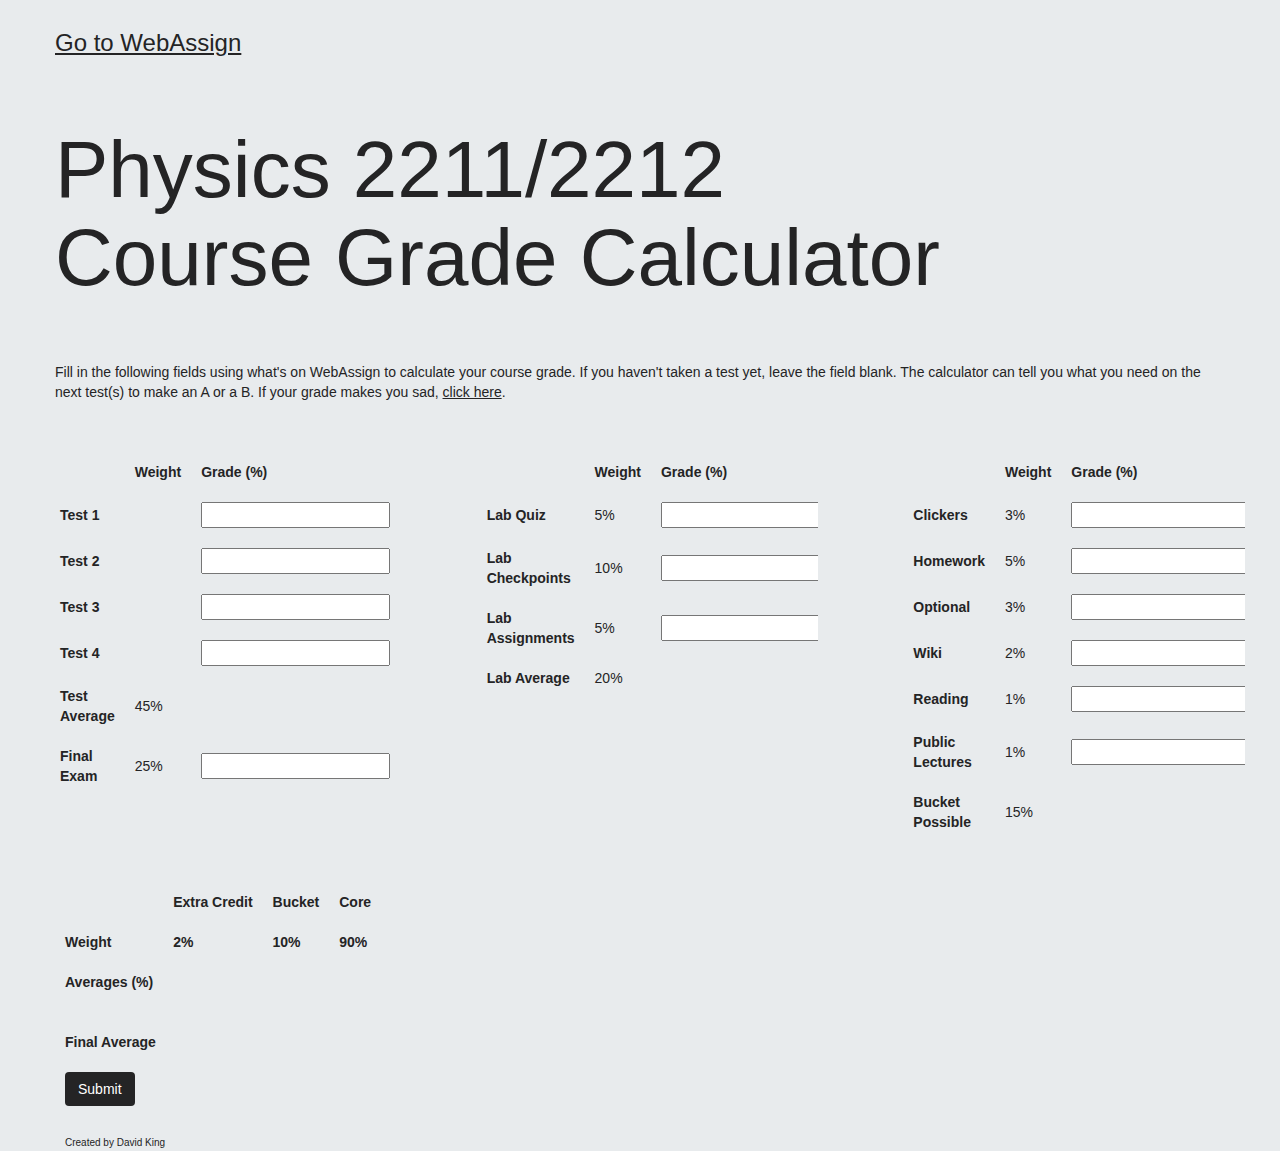
<file: index.html>
<!doctype html>
<html>
<head>
    <meta charset="utf-8">
    <meta name="keywords" content="">
    <meta name="description" content="">
    <meta name="viewport" content="width=device-width, initial-scale=1, user-scalable=0">
    <link rel="shortcut icon" type="image/png" href="favicon.png">
    
	<link rel="stylesheet" type="text/css" href="./css/bootstrap.min.css">
	<link rel="stylesheet" type="text/css" href="style.css">
	<link rel="stylesheet" href="./css/animate.min.css"><link rel="stylesheet" href="./css/font-awesome.min.css">
    
	<script src="./js/jquery-2.1.0.min.js"></script>
	<script src="./js/bootstrap.min.js"></script>
	<script src="./js/blocs.min.js"></script>
    <script src='./js/script.js'></script>
    <title>Grade Calculator - Physics</title>

    
<!-- Google Analytics -->
 
<!-- Google Analytics END -->
    
</head>
<body>
<!-- Main container -->
<div class="page-container">
    
<!-- bloc-0 -->
<div class="bloc bgc-isabelline l-bloc" id="bloc-0">
	<div class="container bloc-sm">
		<div class="row">
			<div class="col-sm-12">
				<h3 class="mg-md tc-dark-jungle-green ">
                    <a href='https://www.webassign.net/gatech/login.html' target="_blank" >Go to WebAssign</a>
				</h3>
			</div>
		</div>
	</div>
</div>
<!-- bloc-0 END -->

<!-- ScrollToTop Button -->
<a class="bloc-button btn btn-d scrollToTop" onclick="scrollToTarget('1')"><span class="fa fa-chevron-up"></span></a>
<!-- ScrollToTop Button END-->


<!-- bloc-1 -->
<div class="bloc bgc-isabelline l-bloc " id="bloc-1">
	<div class="container bloc-sm">
		<div class="row">
			<div class="col-sm-12">
				<h1 class="mg-md  tc-dark-jungle-green">
					Physics 2211/2212 <br>Course Grade Calculator<br>
				</h1>
			</div>
		</div>
	</div>
</div>
<!-- bloc-1 END -->
<!-- bloc-2 -->
<div class="bloc bgc-isabelline l-bloc tc-dark-jungle-green" id="bloc-2">
	<div class="container bloc-sm">
		<div class="row">
			<div class="col-sm-12">
            <p id='description'>Fill in the following fields using what's on WebAssign to calculate your course grade.
                If you haven't taken a test yet, leave the field blank.
                The calculator can tell you what you need on the next test(s) to make an A or a B. If your grade makes you sad,
            <a href='http://corgiorgy.com/'>click here</a>.</p>
			</div>
		</div>
	</div>
</div>
<!-- bloc-2 END -->
<form>

<!-- Bloc Group -->
<div class='bloc-group bgc-isabelline'>
<!-- tests -->
<div class="bloc bloc-tile-3 tc-dark-jungle-green l-bloc" id="tests">
	<div class="container bloc-sm">
		<div class="row">
			<div class="col-sm-12 table-responsive">
			        <table >
						<tr>
							<td class ='head'></td>
							<td class='head text-center'> Weight </td>
							<td class= 'head'>Grade (%)</td>
						</tr>
						<tr>
							<td class='head'> Test 1</td>
                            <td class=''></td>
							<td class=''><input type="text" name="testone"></td>
						</tr>
						<tr>
							<td class='head'> Test 2</td>
                            <td class=''></td>
							<td class=''><input type="text" name="testtwo"></td>
						</tr>
						<tr>
							<td class='head'> Test 3</td>
                            <td class=''></td>
							<td class=''><input type="text" name="testthree"></td>
						</tr>
						<tr>
							<td class='head'> Test 4</td>
                            <td class=''></td>
							<td class=''><input type="text" name="testfour"></td>
						</tr>
						<tr>
							<td class='head'> Test Average</td>
                            <td class=''>45%</td>
							<td class='' id='testavg'></td>
						</tr>
						<tr>
							<td class='head'> Final Exam</td>
                            <td class=''>25%</td>
							<td><input type="text" name="fin"></td>
						</tr>
						

					</table>
			</div>
		</div>
	</div>
</div>
<!-- tests END -->

<!-- labs -->
<div class="bloc bloc-tile-3 l-bloc tc-dark-jungle-green" id="labs">
	<div class="container bloc-sm">
		<div class="row">
			<div class="col-sm-12 table-responsive">
			        <table>
						<tr>
							<td class ='head'></td>
							<td class='head text-center'> Weight </td>
							<td class= 'head'>Grade (%)</td>
						</tr>
						<tr>
							<td class='head'> Lab Quiz</td>
                            <td class=''>5%</td>
							<td class=''><input type="text" name="labq"></td>
						</tr>
						<tr>
							<td class='head'> Lab Checkpoints</td>
                            <td class=''>10%</td>
							<td class=''><input type="text" name="labch"></td>
						</tr>
						<tr>
							<td class='head'> Lab Assignments</td>
                            <td class=''>5%</td>
							<td class=''><input type="text" name="laba"></td>
						</tr>
						<tr>
							<td class='head'> Lab Average</td>
                            <td class=''>20%</td>
							<td class='' id='lab'></td>
						</tr>
						

					</table>

			</div>
		</div>
	</div>
</div>
<!-- labs END -->
<!-- buckets -->
<div class="bloc bloc-tile-3 l-bloc tc-dark-jungle-green" id="buckets">
	<div class="container bloc-sm">
		<div class="row">
			<div class="col-sm-12 table-responsive">
					<table>
						<tr>
							<td class ='head'></td>
							<td class='head text-center'> Weight </td>
							<td class= 'head'>Grade (%)</td>
						</tr>
						<tr>
							<td class='head'> Clickers</td>
                            <td class=''>3%</td>
							<td class=''><input type="text" name="clickers"></td>
						</tr>
						<tr>
							<td class='head'> Homework</td>
                            <td class=''>5%</td>
							<td class=''><input type="text" name="hw"></td>
						</tr>
						<tr>
							<td class='head'> Optional</td>
                            <td class=''>3%</td>
							<td class=''><input type="text" name="opt"></td>
						</tr>
						<tr>
							<td class='head'> Wiki</td>
                            <td class=''>2%</td>
							<td class=''><input type="text" name="wiki"></td>
						</tr>
						<tr>
							<td class='head'> Reading</td>
                            <td class=''>1%</td>
							<td class=''><input type="text" name="read"></td>
						</tr>
						<tr>
							<td class='head'> Public Lectures</td>
                            <td class=''>1%</td>
							<td class=''><input type="text" name="lect"></td>
						</tr>
						<tr>
							<td class='head'> Bucket Possible</td>
                            <td class=''>15%</td>
							<td class='' id='bucket'></td>
						</tr>
						

					</table>
			</div>
		</div>
	</div>
</div>
<!-- buckets END -->
</div>


<!-- bloc-3 -->
<div class="bloc bgc-isabelline l-bloc tc-dark-jungle-green " id="bloc-3">
	<div class="container bloc-sm">
		<div class="row">
			<div class="col-sm-12 table-responsive">
                        <table>
                                <tr>
                                    <td class = 'head'></td>
                                    <td class='head'>Extra Credit</td>
                                    <td class= 'head'>Bucket</td>
                                    <td class='head'>Core</td>
                                </tr>
                                <tr>
                                    <td class='head'> Weight</td>
                                    <td class='head'>2%</td>
                                    <td class= 'head'>10%</td>
                                    <td class='head'>90%</td>

                                </tr>
                                <tr>
                                    <td class='head'> Averages (%)</td>
                                    <td id='ec'></td>
                                    <td id='bucket2'></td>
                                    <td id='core'></td>
                                </table>
                                <br>
                            <table>
                                <tr>
                                    <td class= 'head'>Final Average</td>
                                    <td class='head' id='final'></td>
                                    <td class='head' id='grade'></td>
                                </tr>
                            </table>
                            <p style='margin-left:10px' id="results" ></p>

                        <input style='margin-left:10px' type="button" class='btn btn-daffodil' onclick="testResults(this.form)" value="Submit">

			</div>
		</div>
	</div>
</div>
    </form>

<!-- footer END -->
<div class="bloc bgc-isabelline l-bloc tc-dark-jungle-green" id="footer">
	<div class="container">
		<div class="row">
			<div class="col-sm-12 table-responsive">
                        <a style='margin-left:10px'  class='tc-dark-jungle-green' href='http://davidking0.github.io' id='small'>Created by David King</a>

			</div>
		</div>
	</div>
</div>
<!-- Main container END -->
    </div>

</body>
</html>
</file>
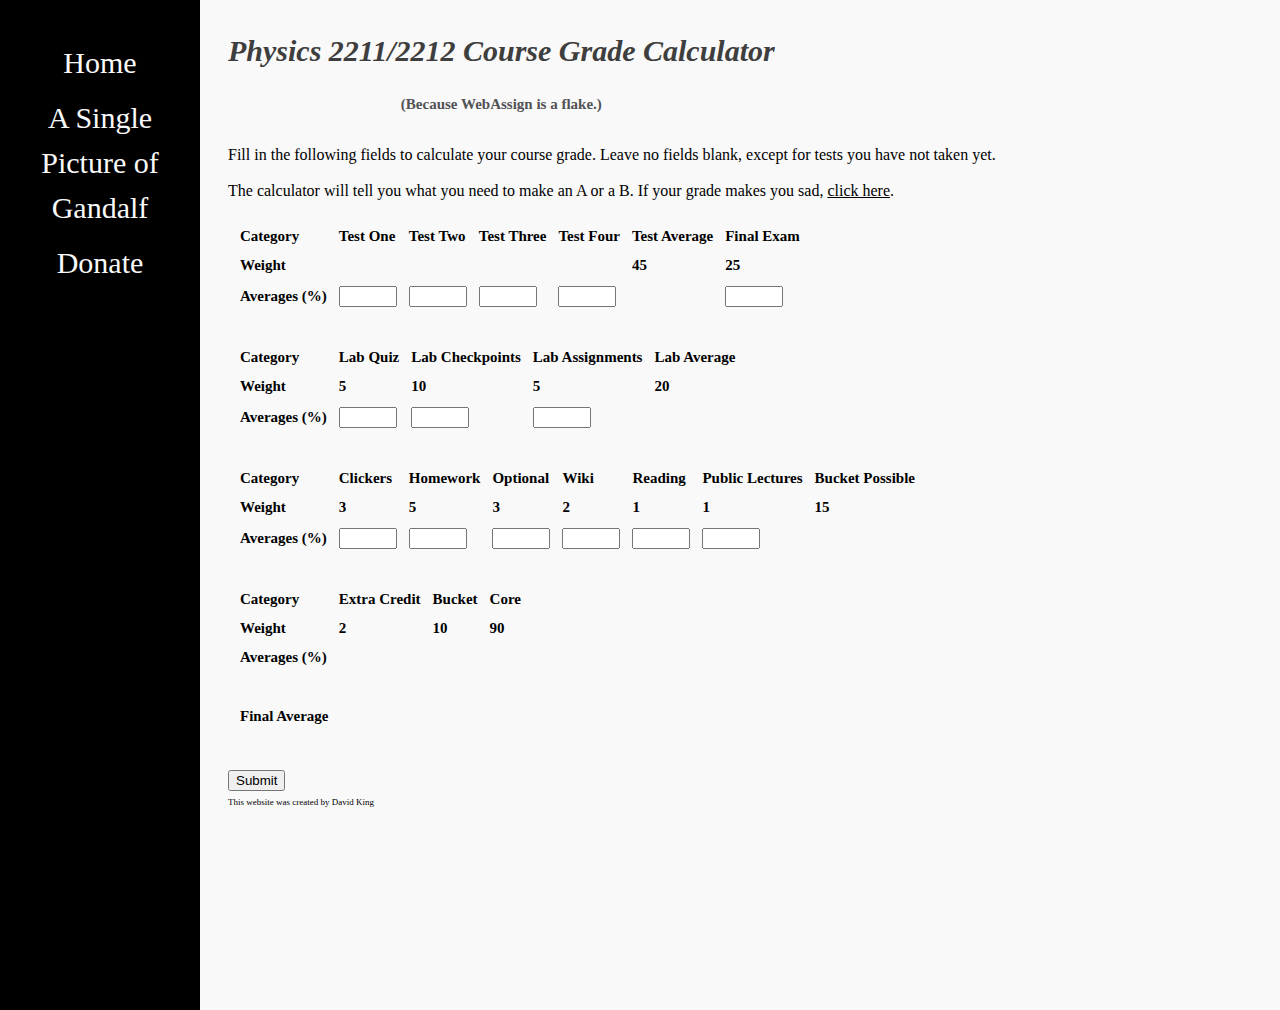
<file: old/index.html>
<!Doctype html>
<html>
	<head>

		<title>Grade Calculator - Physics 2211/2212</title>
		<link rel='stylesheet' type = 'text/css' media = 'screen' href = 'style.css' />
        <script src="script.js" type="text/javascript"></script>
	</head>
	<body>
		<div id='main'>
			<div id='navegation'>
				<ul class='sidebar'>
  					<li><a class='sidebar' href="index.html">Home</a></li>
 					<li><a class='sidebar' href="gandalf.jpg">A Single Picture of Gandalf</a></li>
  					<li><a class='sidebar' href="https://www.gofundme.com/give-me-money-2vxazmk">Donate </a></li>
				</ul>
			</div>

			<div id='header'>
				<h1 class = 'top'>Physics 2211/2212 Course Grade Calculator</h1>
				<h4 class = 'top'>(Because WebAssign is a flake.)</h4>
			</div >

        </div>
            <p id='description'>Fill in the following fields to calculate your course grade.
                Leave no fields blank, except for tests you have not taken yet.<br><br>
                The calculator will tell you what you need to make an A or a B. If your grade makes you sad,
            <a href='http://corgiorgy.com/'>click here</a>.</p>
			<form id='calculator' name='mycalc' action="">
				<div id='table'>
					<table id='tests'>
						<tr>
							<td class ='head'>Category</td>
							<td class='head'> Test One</td>
							<td class= 'head'> Test Two</td>
                            <td class='head'> Test Three </td>
                            <td class='head'> Test Four </td>
                            <td class='head'> Test Average </td>
                            <td class='head'> Final Exam </td>

						</tr>
						<tr>
							<td class='head'> Weight</td>
                            <td class='head'></td>
							<td class='head'></td>
                            <td class='head'></td>
                            <td class='head'></td>
                            <td class='head'>45</td>
                            <td class='head'>25</td>
						</tr>
						<tr>
							<td class='head'> Averages (%)</td>
							<td><input type="text" name="testone"></td>
							<td><input type="text" name="testtwo"></td>
                            <td><input type="text" name="testthree"></td>
                            <td><input type="text" name="testfour"></td>
                            <td id='testavg'></td>
                            <td><input type="text" name="fin"></td>
					</table>
                    <br>
                    <table>
                        <tr>
                            <td class = 'head'>Category</td>
                            <td class='head'>Lab Quiz</td>
                            <td class= 'head'>Lab Checkpoints</td>
                            <td class='head'>Lab Assignments</td>
                            <td class='head'>Lab Average</td>

                        </tr>
                        <tr>
                            <td class='head'>Weight</td>
                            <td class='head'>5</td>
                            <td class= 'head'>10</td>
                            <td class='head'>5</td>
                            <td class='head'>20</td>


                        </tr>
                        <tr>
                            <td class='head'> Averages (%)</td>
                            <td><input type="text" name="labq"></td>
                            <td><input type="text" name="labch"></td>
                            <td><input type="text" name="laba"></td>
                            <td id='lab'></td>

                        </table>
                        <br>
                        <table>
                            <tr>
                                <td class = 'head'>Category</td>
                                <td class='head'>Clickers</td>
                                <td class= 'head'>Homework</td>
                                <td class='head'>Optional</td>
                                <td class='head'>Wiki</td>
                                <td class='head'>Reading</td>
                                <td class='head'>Public Lectures</td>
                                <td class='head'>Bucket Possible</td>


                            </tr>
                            <tr>
                                <td class='head'> Weight</td>
                                <td class='head'>3</td>
                                <td class= 'head'>5</td>
                                <td class='head'>3</td>
                                <td class='head'>2</td>
                                <td class='head'>1</td>
                                <td class='head'>1</td>
                                <td class='head'>15</td>


                            </tr>
                            <tr>
                                <td class='head'> Averages (%)</td>
                                <td><input type="text" name="clickers"></td>
                                <td><input type="text" name="hw"></td>
                                <td><input type="text" name="opt"></td>
                                <td><input type="text" name="wiki"></td>
                                <td><input type="text" name="read"></td>
                                <td><input type="text" name="lect"></td>
                                <td id='bucket'></td>
                            </table>
                            <br>
                            <table>
                                <tr>
                                    <td class = 'head'>Category</td>
                                    <td class='head'>Extra Credit</td>
                                    <td class= 'head'>Bucket</td>
                                    <td class='head'>Core</td>
                                </tr>
                                <tr>
                                    <td class='head'> Weight</td>
                                    <td class='head'>2</td>
                                    <td class= 'head'>10</td>
                                    <td class='head'>90</td>

                                </tr>
                                <tr>
                                    <td class='head'> Averages (%)</td>
                                    <td id='ec'></td>
                                    <td id='bucket2'></td>
                                    <td id='core'></td>
                                </table>
                                <br>
                            <table>
                                <tr>
                                    <td class= 'head'>Final Average</td>
                                    <td class='head' id='final'></td>
                                    <td class='head' id='grade'></td>
                                </tr>
                            </table>
                                <br>

                        </div>
                        <p id="results" ></p>

                        <input type="button" onclick="testResults(this.form)" value="Submit">
                        <br>
                        <span id='small'>This website was created by David King</span>
				</form>


<!--
djfksdjfkdjf
-->

	</div>
	</body>
	</html>
</file>
<file: style.css>
/* David King - davidk.io */

#table input{
    width:50px;
}
table, th, td {
   padding: 10px;
}
.head{
	font-weight:bold;
}

#small{
    font-size:10px;
}


body{
	margin:0;
	padding:0;
    background:#FFF;
    overflow-x:hidden;
    -webkit-font-smoothing: antialiased;
    -moz-osx-font-smoothing: grayscale;
}
a:hover{text-decoration: none; cursor:pointer;}

a,button{outline: none!important;} /* Prevent ugly blue glow on chrome and safari */

#page-loading-blocs-notifaction{position: fixed;top: 0;bottom: 0;width: 100%;z-index:100000;background:#FFFFFF url("img/pageload-spinner.gif") no-repeat center center;}

/*  Blocs */

.bloc{
	width:100%;
	clear:both;
	background: 50% 50% no-repeat;
	padding:0 50px;
	-webkit-background-size: cover;
	-moz-background-size: cover;
	-o-background-size: cover;
	background-size: cover;
	position:relative;
}
.bloc .container{
	padding-left:0;
	padding-right:0;
}


/* Sizes */

.bloc-md{
	padding:50px;
}
.bloc-sm{
	padding:20px 50px;
}

/* Group Styles */

.bloc-group{
	display:flex;
}
.bloc-group .bloc{
	flex: 1;
}
.bloc-tile-2{
	width:50%;
}
.bloc-tile-3{
	width:33.33333333%;
}
.bloc-tile-4{
	width:25%;
}
.bloc-tile-2 .container, .bloc-tile-3 .container, .bloc-tile-4 .container{
	width:100%;
}

/* Light theme */

.d-bloc .panel,.l-bloc{
	color:rgba(0,0,0,.5);
}
.d-bloc .panel button:hover,.l-bloc button:hover{
	color:rgba(0,0,0,.7);
}
.l-bloc .icon-round,.l-bloc .icon-square,.l-bloc .icon-rounded,.l-bloc .icon-semi-rounded-a,.l-bloc .icon-semi-rounded-b{
	border-color:rgba(0,0,0,.7);
}
.d-bloc .panel .divider-h span,.l-bloc .divider-h span{
	border-color:rgba(0,0,0,.1);
}
.d-bloc .panel .a-btn,.l-bloc .a-btn,.l-bloc .navbar a,.l-bloc .navbar-brand,.l-bloc a .icon-sm, .l-bloc a .icon-md, .l-bloc a .icon-lg, .l-bloc a .icon-xl, .l-bloc h1 a, .l-bloc h2 a, .l-bloc h3 a, .l-bloc h4 a, .l-bloc h5 a, .l-bloc h6 a, .l-bloc p a{
	color:rgba(0,0,0,.6);
}
.d-bloc .panel .a-btn:hover,.l-bloc .a-btn:hover,.l-bloc .navbar a:hover, .l-bloc .navbar-brand:hover, .l-bloc a:hover .icon-sm, .l-bloc a:hover .icon-md, .l-bloc a:hover .icon-lg, .l-bloc a:hover .icon-xl, .l-bloc h1 a:hover, .l-bloc h2 a:hover, .l-bloc h3 a:hover, .l-bloc h4 a:hover, .l-bloc h5 a:hover, .l-bloc h6 a:hover, .l-bloc p a:hover{
	color:rgba(0,0,0,1);
}
.l-bloc .navbar-toggle .icon-bar{
	color:rgba(0,0,0,.6);
}
.d-bloc .panel .btn-wire,.d-bloc .panel .btn-wire:hover,.l-bloc .btn-wire,.l-bloc .btn-wire:hover{
	color:rgba(0,0,0,.7);
	border-color:rgba(0,0,0,.3);
}

/* Bloc text custom styling */
#bloc-0 h3 {
    font-weight: 200;

}
#bloc-0 a, #bloc-2 a {
    color:#242425!important;
}
#bloc-0 a, #bloc-2 a {
    text-decoration: underline;
}
#bloc-0 a:hover, #bloc-2 a:hover {
    color:rgba(0,0,0,.6)!important;
}
#bloc-1 h1{
	font-weight: 200;
	font-size: 80px;
}
#bloc-1 h3{
	font-size: 30px;
}

/* Content Tint */
.content-tint{
	z-index: -1;
	transition: background .2s linear;
}
.content-tint.on{
	display: block;
	position: fixed;
	right: 0;
	top: 0;
	bottom: 0;
	width: 100%;
	background: transparent;
	z-index: 1001;
	background:rgba(0,0,0,.4);
}
.content-tint.on:hover{
	background:rgba(0,0,0,.1);
}
{
	margin-top:12px!important;
}

/* = Bric adjustment margins
-------------------------------------------------------------- */

.mg-md{
	margin-top:10px;
	margin-bottom:20px;
}

/* = Buttons
-------------------------------------------------------------- */

.btn{
	margin: 0 5px 5px 0;
}
.btn.pull-right{
	margin: 0 0 5px 5px;
}
.btn-d,.btn-d:hover,.btn-d:focus{
	color:#FFF;
	background:rgba(0,0,0,.3);
}

/* Prevent ugly blue glow on chrome and safari */
button{
	outline: none!important;
}

.btn .caret{
	margin:0 0 0 5px}.dropdown a .caret{
	margin:0 0 0 5px}.btn-dropdown .dropdown-menu .dropdown{
	padding: 3px 20px;
}





.panel-sq, .panel-sq .panel-heading, .panel-sq .panel-footer{
	border-radius:0;
}
.panel-rd{
	border-radius:30px;
}
.panel-rd .panel-heading{
	border-radius:29px 29px 0 0;
}
.panel-rd .panel-footer{
	border-radius:0 0 29px 29px;
}



/* iFrame */

iframe{
	border:0;
}


/* ScrollToTop button */

.scrollToTop{
	width:40px;
	height:40px;
	position:fixed;
	bottom:20px;
	right:20px;
	opacity: 0;
	z-index: 500;
	transition: all .3s ease-in-out;
}
.scrollToTop span{
	margin-top: 6px;
}
.showScrollTop{
	font-size: 14px;
	opacity: 1;
}

/* = Custom Styling
-------------------------------------------------------------- */

h1,h2,h3,h4,h5,h6,p,label,.btn,a{
}
.container{
	max-width:1170px;
}

/* = Colour
-------------------------------------------------------------- */

/* Background colour styles */

.bgc-isabelline{
	background-color:#E8EBED;
}
/* Text colour styles */

.tc-dark-jungle-green{
	color:#242425!important;
}
/* Link colour styles */

.ltc-daffodil{
	color:#FFAC5C!important;
}
.ltc-daffodil:hover{
	color:#cc8a4a!important;
}

.btn-daffodil{
	color:#fff!important;
	background-color:#242425!important;
}



/* = Mobile adjustments 
-------------------------------------------------------------- */
@media (max-width: 1024px)
{
    .bloc{
        padding-left: 20px; 
        padding-right: 20px;  
    }
    .bloc.full-width-bloc, .bloc-tile-2.full-width-bloc .container, .bloc-tile-3.full-width-bloc .container, .bloc-tile-4.full-width-bloc .container{
        padding-left: 0; 
        padding-right: 0;  
    }
}
@media (max-width: 992px) and (min-width: 768px)
{
    .navbar .nav{
		max-width:80%
    }
	.nav-center.navbar .nav{
		max-width:100%
    }
}
@media only screen and (min-device-width : 768px) and (max-device-width : 1024px) and (orientation : landscape) {.b-parallax{background-attachment:scroll;}}
@media (max-width: 768px)
{
    .container{width:100%;}
    .b-parallax{background-attachment:scroll;}
    .page-container, #hero-bloc{overflow-x: hidden;position: relative;} /* Prevent unwanted side scroll on mobile */
    .bloc-group, .bloc-group .bloc{display:block;width:100%;}
    .bloc-tile-2 .container, .bloc-tile-3 .container, .bloc-tile-4 .container{padding-left: 10px;padding-right: 10px;}
    .table-responsive{border:none!important}
}
@media (max-width: 767px)
{
    .page-container{
        overflow-x: hidden;
        position:relative;
    }
    h1,h2,h3,h4,h5,h6,p,#disqus_thread{
        padding-left:10px!important; 
        padding-right:10px!important; 
    }
    #hero-bloc h1{
        font-size:40px;
    }
    #hero-bloc h2{
        font-size:34px;
    }
    #hero-bloc h3{
        font-size:25px;
    }
    .b-parallax{
        background-attachment:scroll;
    }
    .navbar .nav{
        padding-top: 0;
        border-top:1px solid rgba(0,0,0,.2);
        float:none!important;
    }
    .navbar.row{
        margin-left: 0;
        margin-right: 0;
    }
    .site-navigation{
	   position:inherit;
	   transform:none;
	   -webkit-transform:none;
	   -ms-transform:none;
    }  
    .nav > li{
        margin-top: 0;
        border-bottom:1px solid rgba(0,0,0,.1);
        background:rgba(0,0,0,.05);
        text-align: left;
        padding-left:15px;
        width:100%;
    }
    .nav > li:hover{
        background:rgba(0,0,0,.08);
    }
    .dropdown .dropdown a .caret{   
        float: none;
        margin: 5px 0 0 10px!important;
        border: 4px solid black;
        border-bottom-color: transparent;
        border-right-color: transparent;
        border-left-color: transparent;
    }
    
    #hero-bloc .navbar .nav{
        background:rgba(0,0,0,.8);
    }
    #hero-bloc .navbar .nav a, #footer a{
        color:rgba(255,255,255,.6);
    }
    .hero{
        padding:50px 0;
    }
    .hero-nav{
        left:-1px;
        right:-1px;
    }
    .navbar-collapse{
        padding:0;
        overflow-x: hidden;
        -webkit-box-shadow: none;
        box-shadow: none;
    }
    .navbar-brand img{
        max-height: 40px;
        width:auto;   
    }
    .nav-invert .navbar-header{
        float: none;
        width:100%;
    }
    .nav-invert .navbar-toggle{
        float:left; 
    }
    .bloc-xxl,.bloc-xl,.bloc-lg{
        padding: 40px 0;
    }
    .bloc-sm,.bloc-md{
        padding-left: 0; 
        padding-right: 0;
    }
    .a-block{
        padding:0 10px;
    }
    .btn-dwn{
       display:none; 
    }
    .voffset{
        margin-top:5px;
    }
    .voffset-md{
        margin-top:20px;
    }
    .voffset-lg{
        margin-top:30px;
    }
    form{
    }
    .close-lightbox{
        display:inline-block;
    }
    .video-bg-container{
        display:none;
    }
    .blocsapp-device-iphone5{
	   background-size: 216px 425px;
	   padding-top:60px;
	   width:216px;
	   height:425px;
    }
    .blocsapp-device-iphone5 img{
	   width: 180px;
	   height: 320px;
    }
}

@media (max-width: 400px)
{    
    .bloc{
        padding-left: 0; 
        padding-right: 0;  
        -webkit-background-size: auto 200%;
        -moz-background-size: auto 200%;
        -o-background-size: auto 200%;
        background-size: auto 200%;
    }
}
@media (max-width: 420px){
	 .sidebar-nav{
	width:230px;
}
.nav-special.sidebar-nav .nav > li{
	width:80%;
}
.nav-invert .sidebar-nav .close-special-menu{
	left:200px;
}
#bloc-1 h1{
	font-size: 50px;
}
}
</file>
<file: old/style.css>
a{
	text-decoration:none;
    color:#f9f9f9;
}
#description a{
    text-decoration:underline;
    color:#000000;
}

a:active {
	text-decoration:none;
 	color:#f9f9f9;
}
a:visited{
	text-decoration:none;
	color:#f9f9f9;
}

a:hover{
	text-decoration:none;
  	color:#cccccc;

}

body{
	background-color:#f9f9f9;
}
#main{
	font-family:'Monserrat', georgia, 'Times New Roman';
	font-size: 12px;
	line-height: 1.5;
	color: #525256;
	display:flex;

}
#navegation{
	position: absolute;
    top: 0;
    left: 0;
    bottom:-110px;
    background:#000000;
    width: 200px;
    font-size:30px;
}
ul.sidebar, a.sidebar{
	list-style-type: none;
	text-decoration:none;
	display:block;

	padding: 5px;
	text-align: center;
}

#header{
	top:0px;
	left: 110px;
	bottom: 0;
	text-align: center;
	margin-left: 220px;
}

h1.top{
	font: cursive;
	font-style:italic;
	color:#3e3e3e;
	font-size: 30px;

}
h4.top{
	font-size: 15px;
}


#calculator, #description{
	margin-top:10px;
	margin-left:220px;
	margin-right:20px;


}
span.storyBook{
	font-size:30px;
	font-style:italic;
}
span.notItalics{
	font-style:none;
}
p.rightAlign{
	font-style:italic;
	font-weight:bold;
	color:gray;
	text-align:right;
	margin-right:40px;
}
#alchemist p{
	font-size: 15px;
	text-indent:2%;
}
#calculator p{
	font-size: 15px;
	text-indent:2%;
}
#calculator ul{
	font-size: 15px;
}

h1.top{
	text-decoration:none;
}
#table input{
    width:50px;
}
table, th, td {

   font-size:15px;
   padding: 5px;
}
.head{
	font-weight:bold;
}
table{
}
#small{
    font-size:9px;
}
</file>
